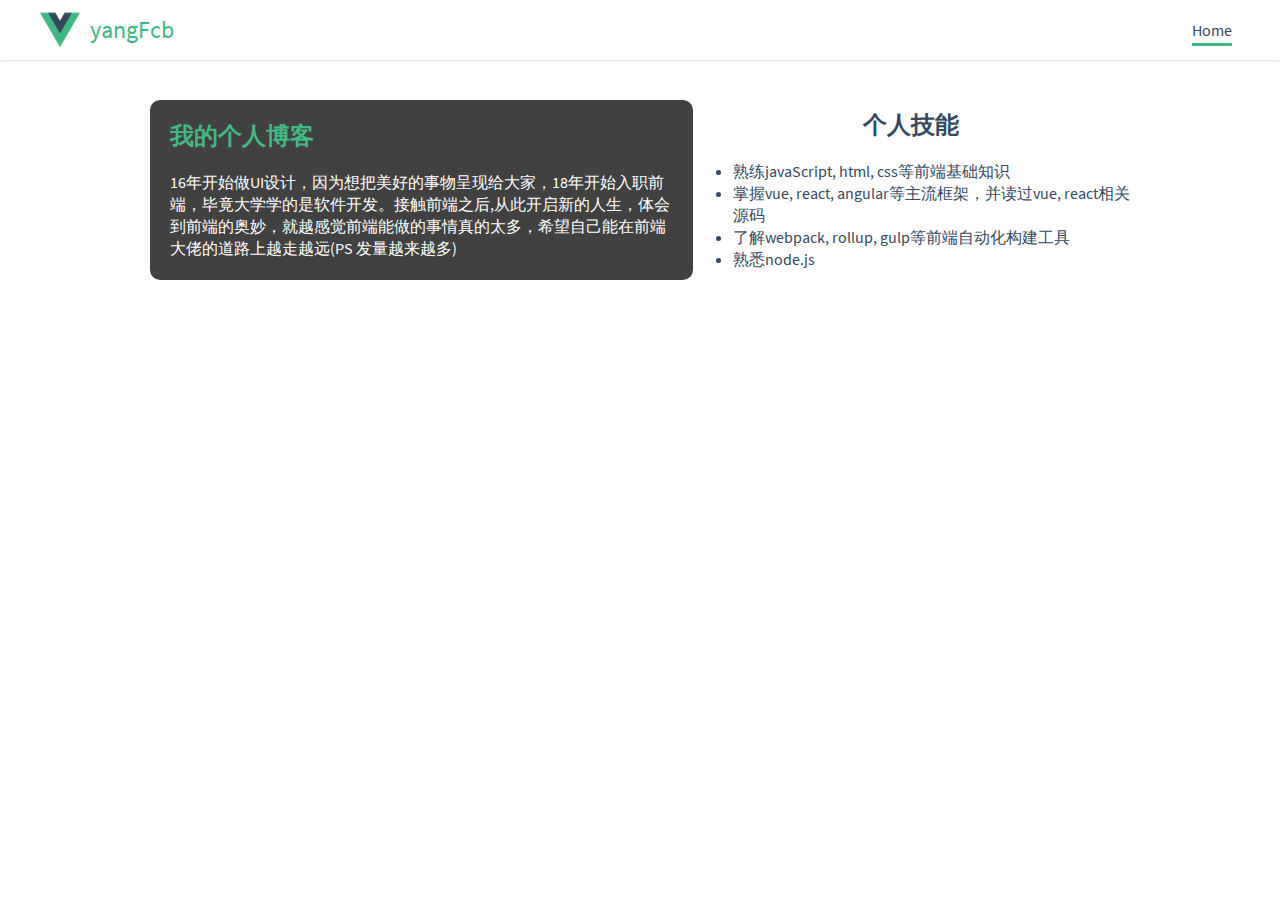
<file: index.html>
<!DOCTYPE html>
<html>
  <head>
  <meta http-equiv="content-type" content="text/html; charset=utf-8">
  <meta content="width=device-width, initial-scale=1.0, maximum-scale=1.0, user-scalable=0" name="viewport">
  <meta name="description" content="关于我的">
  <meta name="keyword" content="hexo-theme, vuejs">
  <link rel="shortcut icon" href="/images/logo.png">
  <title>
      yangFcb
  </title>
  <link rel="stylesheet" type="text/css" href="./index.css" />
  <body>
    <header class="header fixed-header">
      <div class="header-container">
        <a class="home-link" href="/">
          <div class="logo"></div>
          <span>yangFcb</span>
        </a>
        <ul class="right-list">
            <li class="list-item">
                <a href="/" class="item-link active">Home</a>
            </li>
        </ul> 
        <div class="menu">
          <span class="icon-bar"></span>
          <span class="icon-bar"></span>
          <span class="icon-bar"></span>
        </div>   
        <div class="menu-mask">
          <ul class="menu-list">
            <li class="menu-item">
              <a href="/" class="menu-link mobile-active">Home</a>
            </li>
          </ul>
        </div> 
      </div>
    </header>

    <main class="app-body">
      <div class="main-bold-box">
        <div class="main-left">
          <h2><a href="/2021/07/29/mybold/">我的个人博客</a></h2>
          <p>16年开始做UI设计，因为想把美好的事物呈现给大家，18年开始入职前端，毕竟大学学的是软件开发。接触前端之后,从此开启新的人生，体会到前端的奥妙，就越感觉前端能做的事情真的太多，希望自己能在前端大佬的道路上越走越远(PS 发量越来越多)</p>
        </div>
        <div class="main-right">
          <h2>个人技能</h2>
          <ul>
            <li>熟练javaScript, html, css等前端基础知识</li>
            <li>掌握vue, react, angular等主流框架，并读过vue, react相关源码</li>
            <li>了解webpack, rollup, gulp等前端自动化构建工具</li>
            <li>熟悉node.js</li>
          </ul>
        </div>
      </div>
    </main>
  </body>
  <script>
    document.getElementsByClassName('menu')[0].addEventListener('click', function() {
      let mask = document.getElementsByClassName('menu-mask')[0]
      mask.className = mask.className.indexOf('open')>-1 ? 'menu-mask' : 'menu-mask open'
    })
  </script>
</html>
</file>
<file: index.css>
@font-face {
    font-family: 'Source Sans Pro';
    src: url("./fonts/SourceSansPro.ttf");
}
body {
    font-family: 'Source Sans Pro', 'Helvetica Neue', Arial, sans-serif;
    -webkit-font-smoothing: antialiased;
    -moz-osx-font-smoothing: grayscale;
    -webkit-text-size-adjust: none;
    position: relative;
    height: 100%;
    margin: 0;
    color: #34495e;
    font-size: 16px;
}
.fixed-header {
    position: fixed;
    background-color: rgba(255,255,255,0.98);
    box-shadow: 0 0 3px rgb(14 14 14 / 26%);
}
a {
    text-decoration: none;
    color: #42b983;
    cursor: pointer;
}
ol, ul, p {
    margin: 0;
}
.header {
    background: none;
    border: none;
    position: absolute;
    top: 0;
    left: 0;
    width: 100%;
    z-index: 200;
    transition: background 0.5s;
}
.header-container {
    max-width: 1200px;
    height: 40px;
    margin: 0 auto;
    padding: 10px 40px;
    position: relative;
}
.home-link {
    display: flex;
    align-items: center;
    float: left;
    font-weight: 500;
    color: #fff;
    font-size: 1.5em;
    line-height: 40px;
}
.fixed-header .home-link {
    color: #42b983;
}
.logo {
    background: url(images/logo.png);
    background-size: contain;
    width: 40px;
    height: 40px;
    margin-right: 10px;
}
.right-list {
    list-style: none;
    float: right;
    padding: 0;
}
.list-item {
    display: inline-block;
    margin: 0 8px;
}
.fixed-header .item-link {
    color: #34495e;
}
.active {
    border-bottom: 3px solid #42b983;
}
.item-link {
    height: 40px;
    line-height: 40px;
    text-decoration: none;
    color: #fff;
    padding-bottom: 3px;
}
.app-body {
    padding: 60px 10px;
    margin: 0 auto;
    height: 100%;
    max-width: 980px;
    position: relative;
    transform: translateY(-20px);
    transition: all 0.4s;
}
.main-bold-box{
    display: flex;
    margin-top: 60px;
}
.main-left{
    width: 55%;
    background: #424141;
    padding: 20px;
    color: #fff;
    border-radius: 10px;
    display: flex;
    flex-flow: column;
    justify-content: center;
}
.main-bold-box h2{
    margin-top: 0;
}
.main-right{
    display: flex;
    flex-flow: column;
    justify-content: center;
    align-items: center;
}
.menu {
    display: none;
    float: right;
    width: 24px;
    height: 24px;
    margin-top: 10px;
}
.menu .icon-bar {
    display: block;
    width: 24px;
    height: 2px;
    border-radius: 1px;
    margin-top: 4px;
    background-color: #7f8c8d;
}
.menu-mask {
    display: none;
    position: fixed;
    left: 0;
    top: 52px;
    z-index: 99;
    width: 100%;
    overflow: hidden;
    max-height: 0;
    background: rgba(255,255,255,0.98);
}
.open {
    max-height: 300px;
    transition-delay: 0.1s;
}
.menu-list {
    padding: 0;
}
.menu-item {
    position: relative;
    list-style: none;
    text-align: center;
    padding: 10px 0;
}
.menu-item:after {
    content: '';
    position: absolute;
    left: 0;
    bottom: 0;
    width: 100%;
    -webkit-transform: scaleY(0.5);
    transform: scaleY(0.5);
}
@media screen and (max-width: 480px) {
    body {
      font-size: 15px;
    }
    .main-bold-box{
        display: flex;
        flex-flow: column;
        justify-content: center;
        align-items: center;
    }
    .main-left{
        width: 80%;
    }
    .main-right{
        margin-top: 20px;
    }
    .menu {
        display: block;
    }
    .right-list{
        display: none;
    }
    .menu-mask {
        display: block;
    }
}
</file>
